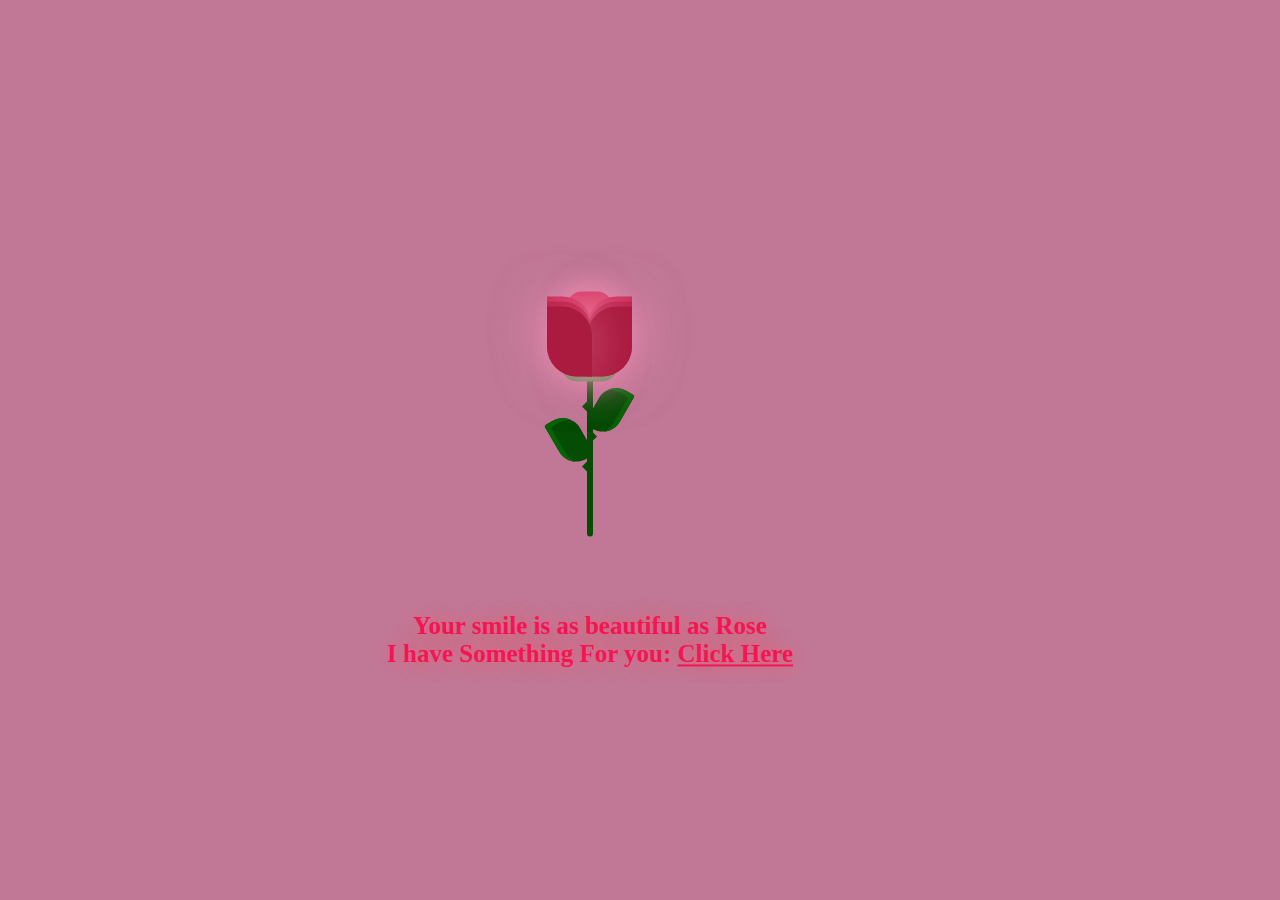
<file: index.html>
<!DOCTYPE html>
<html lang="en">

<head>
  <meta charset="UTF-8" />
  <meta name="viewport" content="width=device-width, initial-scale=1.0" />
  <title>Document</title>
  <link rel="stylesheet" href="style.css" />
  <link href="https://fonts.googleapis.com/css?family=Indie+Flower" rel="stylesheet" type="text/css" />
</head>

<body>
  <div class="container">
    <div class="glass">
      <div class="shine"></div>
    </div>
    <div class="thorns">
      <div></div>
      <div></div>
      <div></div>
      <div></div>
    </div>
    <div class="leaves">
      <div></div>
      <div></div>
      <div></div>
      <div></div>
    </div>
    <div class="petals">
      <div></div>
      <div></div>
      <div></div>
      <div></div>
      <div></div>
      <div></div>
      <div></div>
    </div>
    <div class="text">
      <h2></h2> Your smile is as beautiful as Rose <br />
      I have Something For you: <a href="new.html">Click Here</a></h2>
    </div>
  </div>
</body>

</html>
</file>
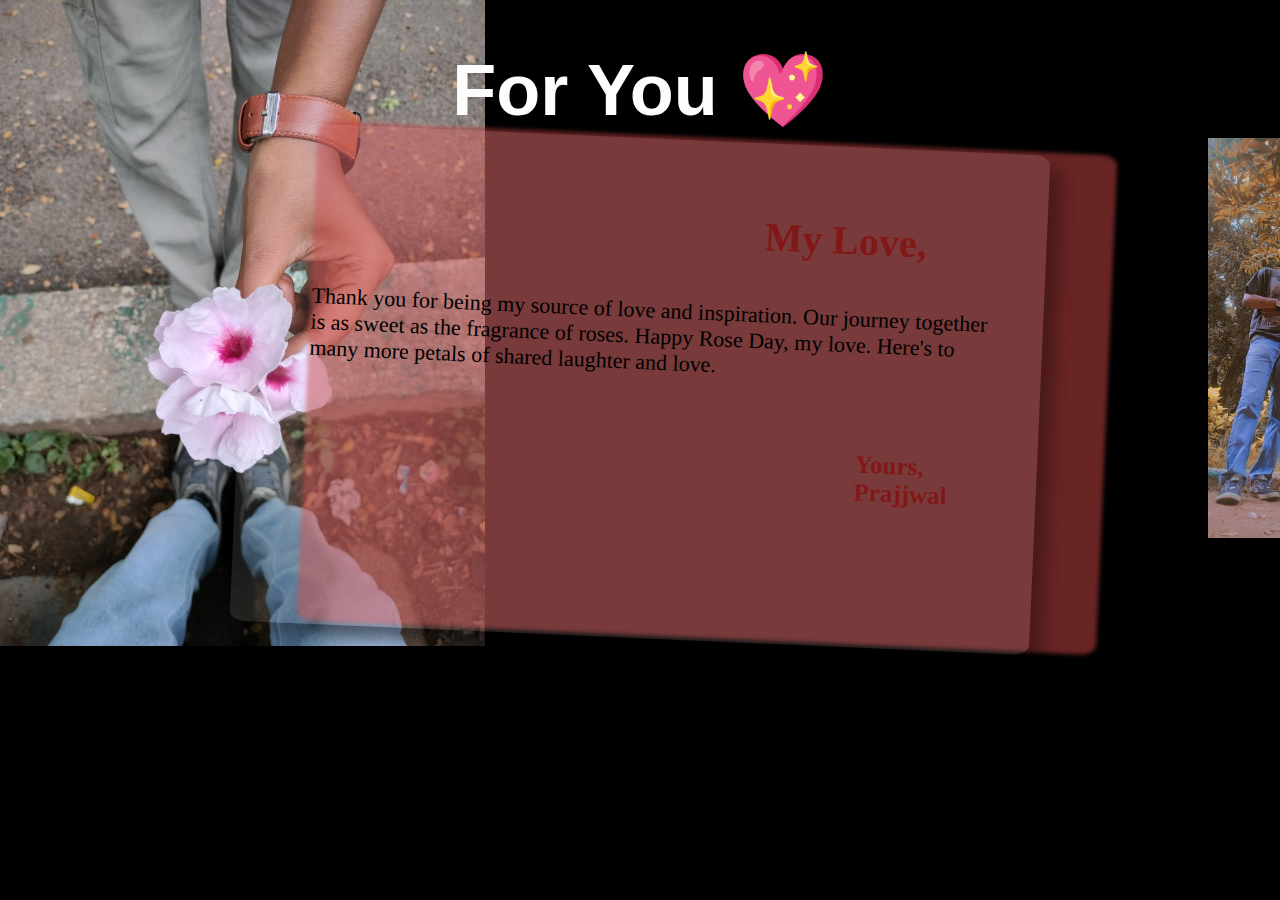
<file: new.html>
<!DOCTYPE html>
<html lang="en">

<head>
  <meta charset="UTF-8" />
  <meta name="viewport" content="width=device-width, initial-scale=1.0" />
  <title>untoldcoding</title>
  <link rel="stylesheet" href="new.css" />
</head>

<body>
  <div class="wrap">
    <h1>For You 💖</h1>
    <img class="me" src="photo2.jpg" alt="">
    <div class="postcard1"></div>
    <div class="postcard">
      <div class="letter"></div>
      <p>
        <span>My Love,</span>
        <br />
        Thank you for being my source of love and inspiration. Our journey
        together is as sweet as the fragrance of roses. Happy Rose Day, my
        love. Here's to many more petals of shared laughter and love.
        <br />
        <span class="ullu">
          Yours,
          <br />
          Prajjwal</span>
      </p>
    </div>

  </div>
</body>

</html>
</file>
<file: style.css>
@import url("https://fonts.googleapis.com/css2?family=Great+Vibes&display=swap");
body {
  height: 100%;
  width: 100%;
  background: #8b033e89;
  overflow: hidden;
  text-align: center;
  justify-content: center;
}

.container {
  position: absolute;
  left: 50%;
  top: 50%;
  transform: translate(-50%, -50%);
}

.glass {
  height: 350px;
  width: 200px;
}

.petals > div {
  position: absolute;
  background: #d52d58;
  width: 45px;
  height: 80px;
  top: 55px;
  transition: all 0.5s ease-out;
}
.petals > div:nth-child(1) {
  border-radius: 15px;
  box-shadow: 0px 0px 30px #f594b8;
  left: 80px;
  top: 60px;
  background: #d52d58;
}
.petals > div:nth-child(2),
.petals > div:nth-child(4),
.petals > div:nth-child(6) {
  background: #b81b43;
  left: 60px;
  border-radius: 0px 30px 0px 30px;
  transform-origin: bottom right;
}
.petals > div:nth-child(3),
.petals > div:nth-child(5),
.petals > div:nth-child(7) {
  background: #b81b43;
  left: 100px;
  border-radius: 30px 0px 30px 0px;
  transform-origin: bottom left;
}
.petals > div:nth-child(2) {
  z-index: 5;
  background: #ab1a3f;
  top: 75px;
  height: 70px;
  box-shadow: 0px 0px 50px rgba(245, 148, 184, 0.5);
  animation: bloom2 3s ease-in-out;
  animation-fill-mode: forwards;
}
.petals > div:nth-child(3) {
  z-index: 4;
  background: #ab1a3f;
  top: 75px;
  height: 70px;
  box-shadow: 0px 0px 50px rgba(245, 148, 184, 0.5);
  animation: bloom3 3s ease-in-out, glowing 2.5s ease-in-out infinite;
  animation-fill-mode: forwards;
}
.petals > div:nth-child(4) {
  z-index: 3;
  background: #b81b43;
  top: 70px;
  height: 75px;
  box-shadow: 0px 0px 50px rgba(245, 148, 184, 0.5);
  animation: bloom4 3s ease-in-out, glowing 2.5s ease-in-out infinite;
  animation-fill-mode: forwards;
}
.petals > div:nth-child(5) {
  z-index: 2;
  background: #b81b43;
  top: 70px;
  height: 75px;
  box-shadow: 0px 0px 50px rgba(245, 148, 184, 0.5);
  animation: bloom5 3s ease-in-out, glowing 2.5s ease-in-out infinite;
  animation-fill-mode: forwards;
}
.petals > div:nth-child(6) {
  z-index: 1;
  background: #c9204b;
  top: 65px;
  height: 70px;
  box-shadow: 0px 0px 50px rgba(245, 148, 184, 0.3);
  animation: bloom6 3s ease-in-out, glowing 2.5s ease-in-out infinite;
  animation-fill-mode: forwards;
}
.petals > div:nth-child(7) {
  z-index: 0;
  background: #c9204b;
  top: 65px;
  height: 70px;
  box-shadow: 0px 0px 50px rgba(245, 148, 184, 0.3);
  animation: bloom7 3s ease-in-out, glowing 2.5s ease-in-out infinite;
  animation-fill-mode: forwards;
}

.deadPetals > div {
  position: absolute;
  background: #d52d58;
  width: 20px;
  height: 15px;
  top: 120px;
  border-radius: 0px 30px 0px 30px;
  box-shadow: 0px 0px 30px rgba(245, 148, 184, 0.5);
  transition: all 0.5s ease-out;
}
.deadPetals > div:nth-child(1) {
  left: 80px;
  transform: rotate(-30deg);
  animation: falling 10s 4s ease-in-out infinite;
}
.deadPetals > div:nth-child(2) {
  left: 101px;
  transform: rotate(-30deg);
  animation: falling 20s 8s ease-in-out infinite;
}
.deadPetals > div:nth-child(3) {
  left: 79px;
  transform: rotate(-30deg);
  animation: falling 20s 12s ease-in-out infinite;
}
.deadPetals > div:nth-child(4) {
  left: 92px;
  transform: rotate(-30deg);
  animation: falling 20s 16s ease-in-out infinite;
}

.leaves > div:nth-last-child(1) {
  position: absolute;
  width: 55px;
  height: 30px;
  background: #338f37;
  top: 120px;
  left: 75px;
  border-radius: 100px;
}
.leaves > div:nth-child(1) {
  position: absolute;
  width: 6px;
  height: 210px;
  background: #054c05;
  top: 95px;
  left: 100px;
  border-radius: 0 0 100px 100px;
}
.leaves > div:nth-child(2) {
  position: absolute;
  width: 30px;
  height: 50px;
  top: 53px;
  border-radius: 5px 40px 20px 40px;
  background: #054c05;
  transform-origin: bottom;
  transform: rotate(-30deg);
  top: 180px;
  left: 80px;
  box-shadow: inset 5px 5px #066406;
}
.leaves > div:nth-child(3) {
  position: absolute;
  width: 30px;
  height: 50px;
  top: 53px;
  border-radius: 40px 5px 40px 20px;
  background: #054c05;
  transform-origin: bottom;
  transform: rotate(30deg);
  top: 150px;
  left: 95px;
  box-shadow: inset -5px 5px #066406;
}

.thorns > div {
  position: absolute;
  width: 0;
  height: 0;
  top: 140px;
}
.thorns > div:nth-child(odd) {
  border-top: 5px solid transparent;
  border-bottom: 5px solid transparent;
  border-left: 5px solid #054c05;
  left: 105px;
}
.thorns > div:nth-child(even) {
  border-top: 5px solid transparent;
  border-bottom: 5px solid transparent;
  border-right: 5px solid #054c05;
  left: 95px;
}
.thorns > div:nth-child(1) {
  top: 200px;
}
.thorns > div:nth-child(2) {
  top: 170px;
}
.thorns > div:nth-child(4) {
  top: 230px;
}

@keyframes bloom2 {
  50% {
    transform: rotate(-90deg);
    top: 200px;
    left: 100px;
  }
  100% {
    transform: rotate(-60deg);
    top: 252px;
    left: 50px;
    background: #71122a;
    box-shadow: 0px 0px 0px rgba(245, 148, 184, 0);
  }
}
@keyframes bloom3 {
  100% {
    transform: rotate(45deg);
  }
}
@keyframes bloom4 {
  100% {
    transform: rotate(-20deg);
  }
}
@keyframes bloom5 {
  100% {
    transform: rotate(20deg);
  }
}
@keyframes bloom6 {
  100% {
    transform: rotate(-5deg);
  }
}
@keyframes bloom7 {
  100% {
    transform: rotate(5deg);
  }
}
@keyframes glowing {
  50% {
    background: #d7365f;
    box-shadow: 0px 0px 60px #f594b8;
  }
}
@keyframes falling {
  20% {
    top: 335px;
    background: #9d193b;
    box-shadow: 0px 0px 0px rgba(245, 148, 184, 0);
  }
  100% {
    top: 335px;
    opacity: 0;
  }
}
.text {
  font-family: cursive;
  font-weight: 800;
  font-size: 25px;
  text-align: center;
  justify-content: center;
  color: rgb(245, 20, 84);
  text-shadow: 0 0 20px rgb(241, 94, 106);
  margin-left: -100px;
}
.text a {
  color: rgb(245, 20, 84);
}
.text a:hover {
  color: white;
  text-shadow: 0 0 20px rgb(235, 25, 42);
}
</file>
<file: new.css>
@import url("https://fonts.googleapis.com/css2?family=Great+Vibes&display=swap");
* {
  box-sizing: border-box;
}

body {
  font-family: "Varela Round", "Quicksand", sans-serif;
  background: url(Photo.jpg);
  background-size:contain;
  background-repeat: no-repeat;
  background-color: black;
}
.me{
  height: 400px;
  margin-left: 1200px;
  object-fit: contain;
  position: absolute;
}

.postcard {
  width: 800px;
  height: 500px;
  background: rgba(255, 255, 255, 0.101);
  margin-left: 20px;
  margin: 0 auto;
  border-radius: 2%;
  display: flex;
  justify-content: space-between;
  padding: 3em;
  box-shadow: 0.8em 0.8em 15px rgba(0, 0, 0, 0.3);
  -ms-transform: rotate(2.5deg); /* IE 9 */
  -webkit-transform: rotate(2.5deg); /* Chrome, Safari, Opera */
  transform: rotate(2.5deg);
  -moz-transition: all 0.5s ease;
  -webkit-transition: all 0.5s ease;
  -o-transition: all 0.5s ease;
  transition: all 0.5s ease;
}

.postcard1 {
  width: 800px;
  height: 500px;
  background: #c142428b;
  position: absolute;
  left: 24%;
  -webkit-filter: blur(2px);
  z-index: -1;
  margin: 0 auto;
  border-radius: 2%;
  display: flex;
  justify-content: space-between;
  padding: 3em;
  box-shadow: 0.8em 0.8em 15px rgba(0, 0, 0, 0.3);
  -ms-transform: rotate(2.5deg); /* IE 9 */
  -webkit-transform: rotate(2.5deg); /* Chrome, Safari, Opera */
  transform: rotate(2.5deg);
  -moz-transition: all 0.5s ease;
  -webkit-transition: all 0.5s ease;
  -o-transition: all 0.5s ease;
  transition: all 0.5s ease;
}

h1 {
  text-align: center;
  font-size: 4.5em;
  color: #fdfdfd;
  margin-bottom: 5px;
}

/*animation*/
.postcard:hover,
.postcard:active,
.postcard:focus {
  -ms-transform: rotate(0deg); /* IE 9 */
  -webkit-transform: rotate(0deg); /* Chrome, Safari, Opera */
  transform: rotate(0deg);
  -moz-transition: all 0.5s ease;
  -webkit-transition: all 0.5s ease;
  -o-transition: all 0.5s ease;
  transition: all 0.5s ease;
}

.mail_stamp {
  width: 100px;
  float: right;
}

.push {
  margin-bottom: 1em;
  margin-top: 0.5em;
}

/*footer*/
footer {
  margin: 2em auto;
  text-align: center;
  font-family: "Varela Round", "Quicksand", sans-serif;
  color: white;
}

footer p {
  font-size: 1em;
  letter-spacing: 1px;
}
p span {
  font-size: 40px;
  font-weight: 900;
  color: #870808af;
  margin-left: 450px;
}
p {
  font-size: 22px;
  font-family: cursive;
  font-weight: 540;
  display: flex;
  flex-direction: column;
  gap: 1rem;
  margin-left: 20px;
}
.ullu {
  font-size: 25px;
  margin-top: 50px;
  margin-left: 550px;

}
</file>
